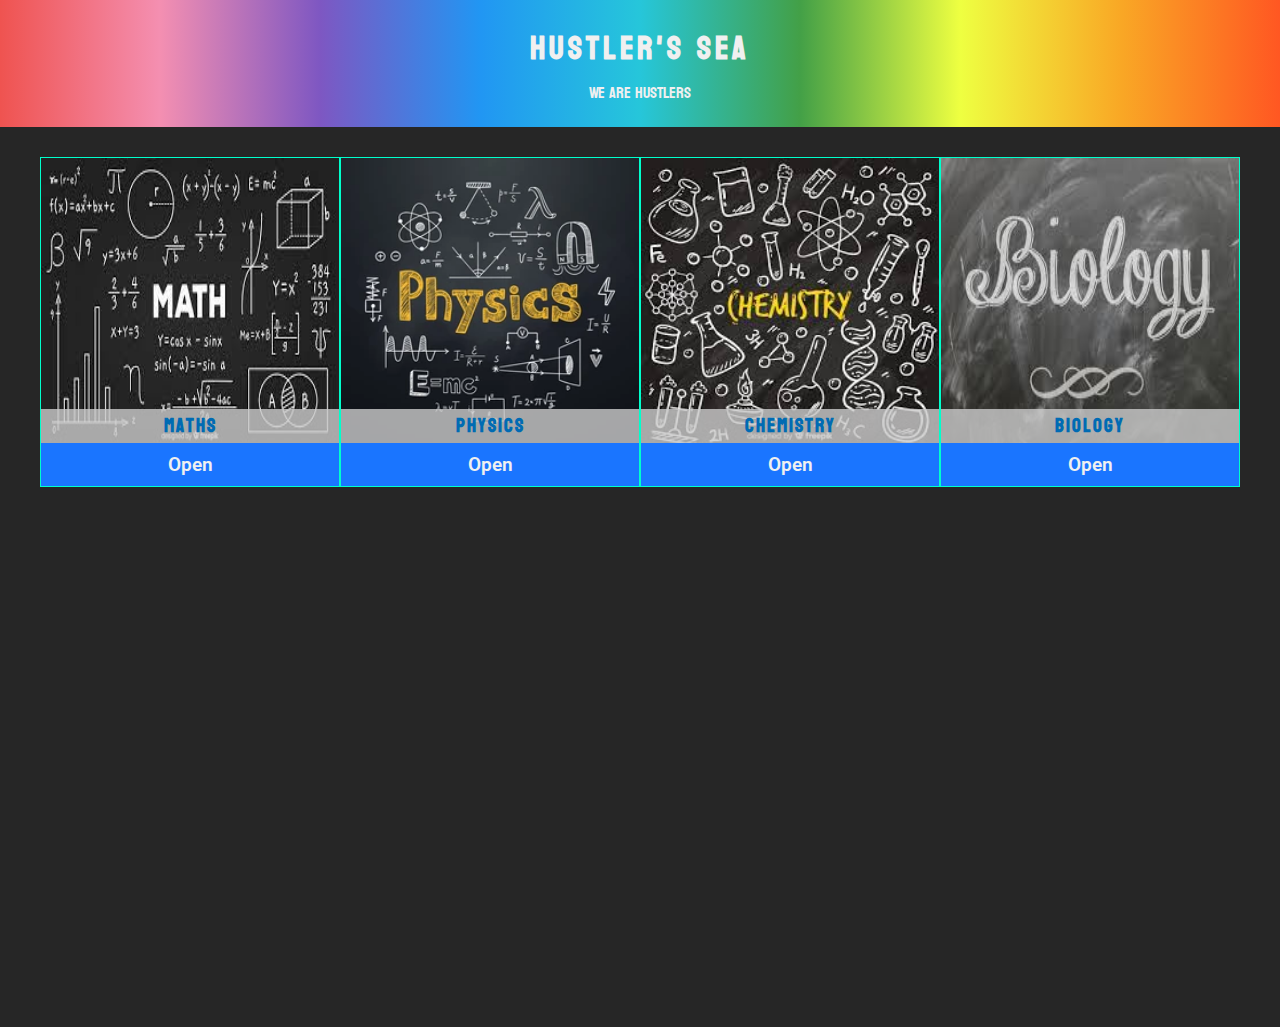
<file: index.html>
<!DOCTYPE html>
<html lang="en">
<head>
    <meta charset="UTF-8">
    <meta http-equiv="X-UA-Compatible" content="IE=edge">
    <meta name="viewport" content="width=device-width, initial-scale=1.0">
    <title>IIT Prep 2023 Design</title>
    <link rel="stylesheet" href="./iitprep.css">
</head>
<body>
    <header>
        <h1>Hustler's Sea</h1>
        <span>We Are Hustlers</span>
    </header>
    <div class="container">
        <div class="columns">
            <div class="card maths">
                <h3>Maths</h3>
                <a href="./Subjects/maths.html" class="btn">Open</a>
            </div>
            <div class="card physics">
                <h3>Physics</h3>
                <a href="./Subjects/physics.html" class="btn">Open</a>
            </div>
            <div class="card chemistry">
                <h3>Chemistry</h3>
                <a href="./Subjects/chemistry.html" class="btn">Open</a>
            </div>
            <div class="card biology">
                <h3>Biology</h3>
                <a href="./Subjects/biology.html" class="btn">Open</a>
            </div>
        </div>
    </div>
</body>
</html>
</file>
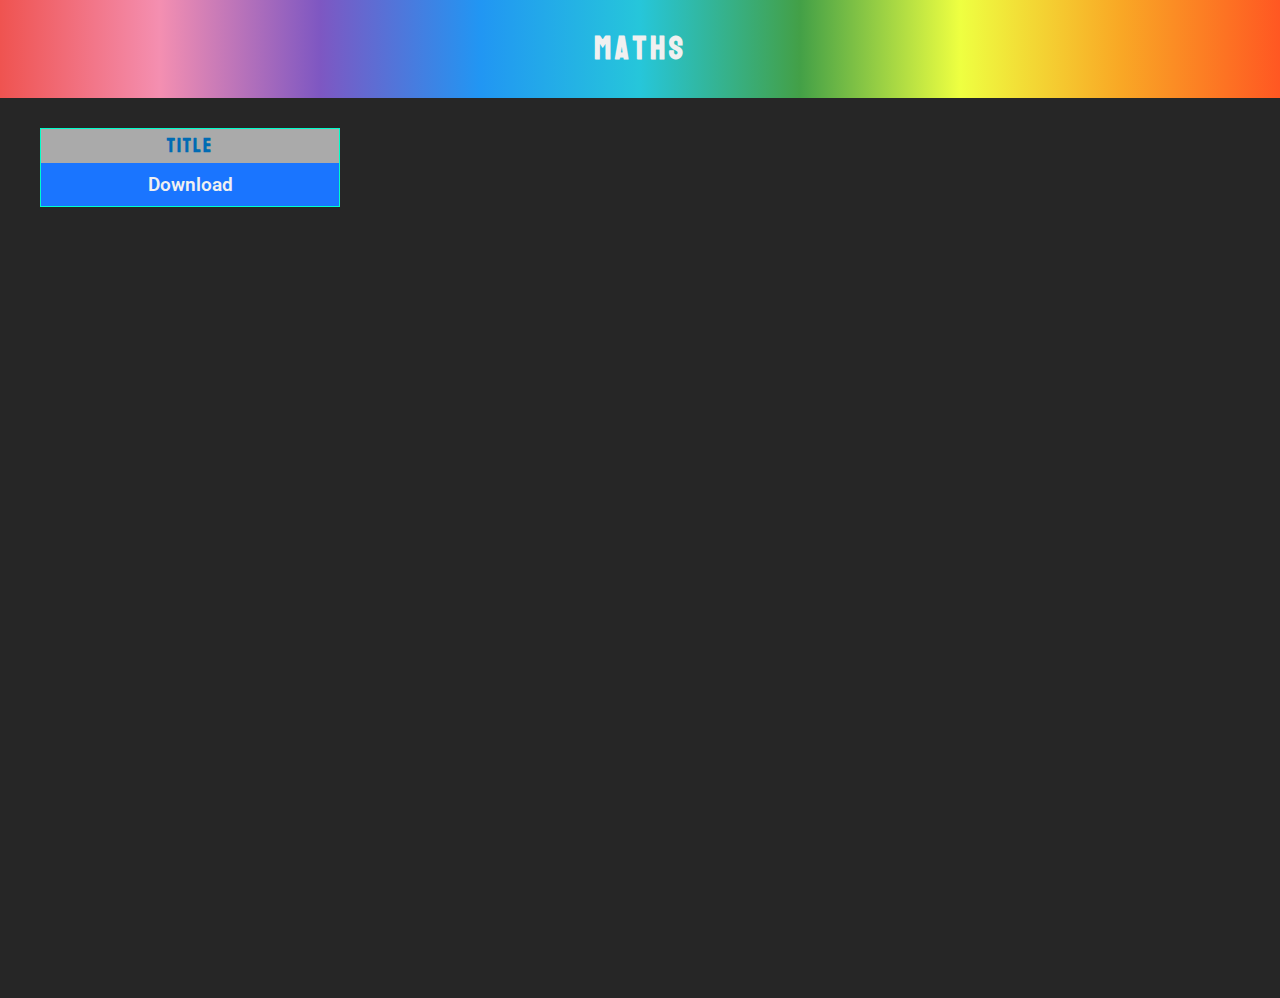
<file: Subjects/biology.html>
<!DOCTYPE html>
<html lang="en">
<head>
    <meta charset="UTF-8">
    <meta http-equiv="X-UA-Compatible" content="IE=edge">
    <meta name="viewport" content="width=device-width, initial-scale=1.0">
    <title>Maths</title>
    <link rel="stylesheet" href="../iitprep.css">
</head>
<body>
    <header>
        <h1>Maths</h1>
    </header>
    <div class="container">
        <div class="columns-grid">
            <div class="card simple-box">
                <h3>Title</h3>
                <a href="../Files/" class="btn" download>Download</a>
            </div>
        </div>
    </div>
</body>
</html>
</file>
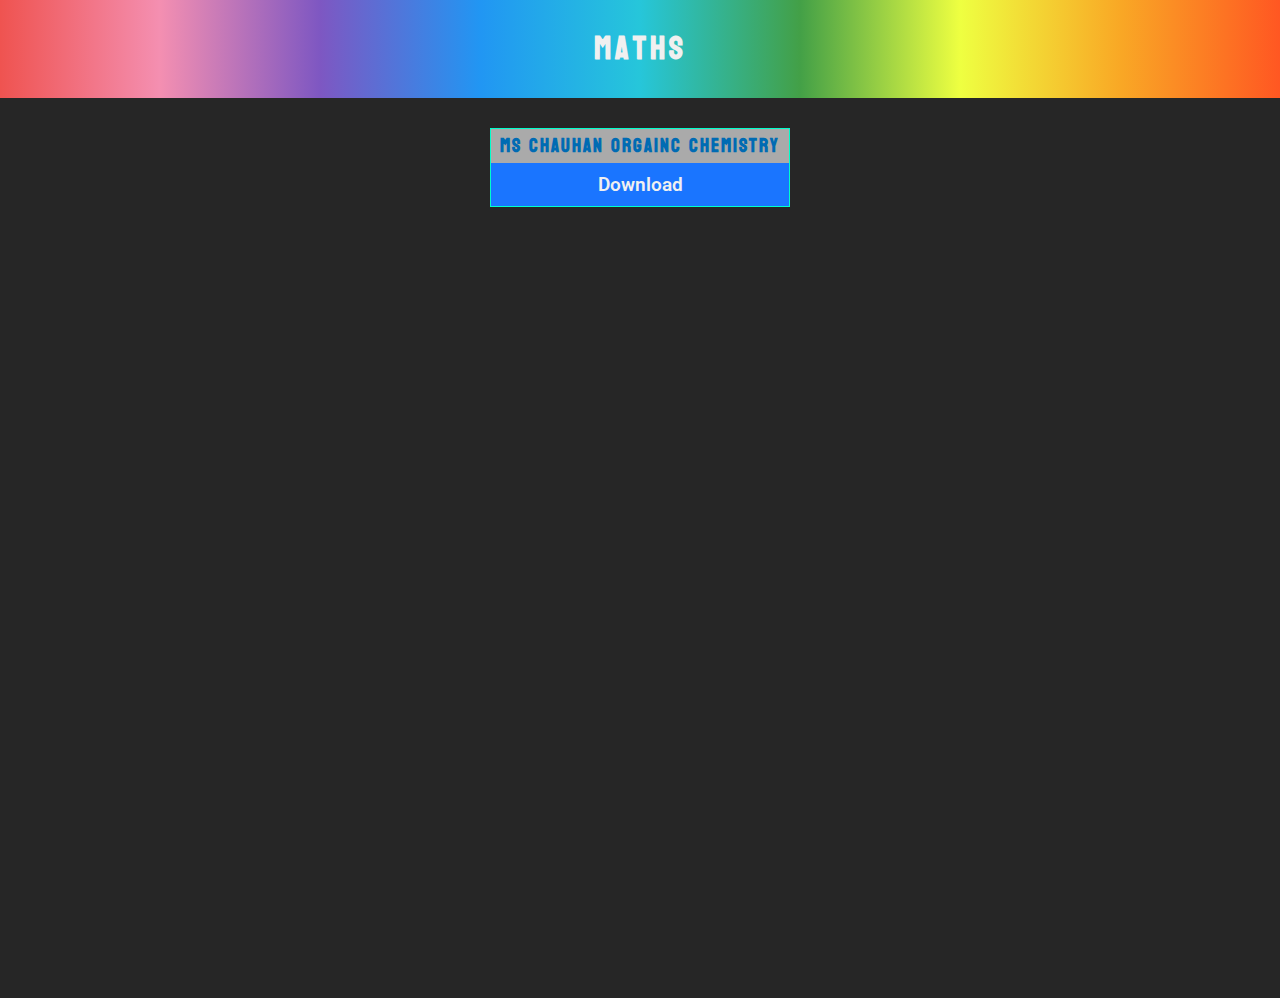
<file: Subjects/chemistry.html>
<!DOCTYPE html>
<html lang="en">
<head>
    <meta charset="UTF-8">
    <meta http-equiv="X-UA-Compatible" content="IE=edge">
    <meta name="viewport" content="width=device-width, initial-scale=1.0">
    <title>Maths</title>
    <link rel="stylesheet" href="../iitprep.css">
</head>
<body>
    <header>
        <h1>Maths</h1>
    </header>
    <div class="container">
        <div class="columns">
            <div class="card simple-box">
                <h3>MS Chauhan Orgainc Chemistry</h3>
                <a href="../Files/Organic-Chemistry-MS-Chauhan.pdf" class="btn" download>Download</a>
            </div>
        </div>
    </div>
</body>
</html>
</file>
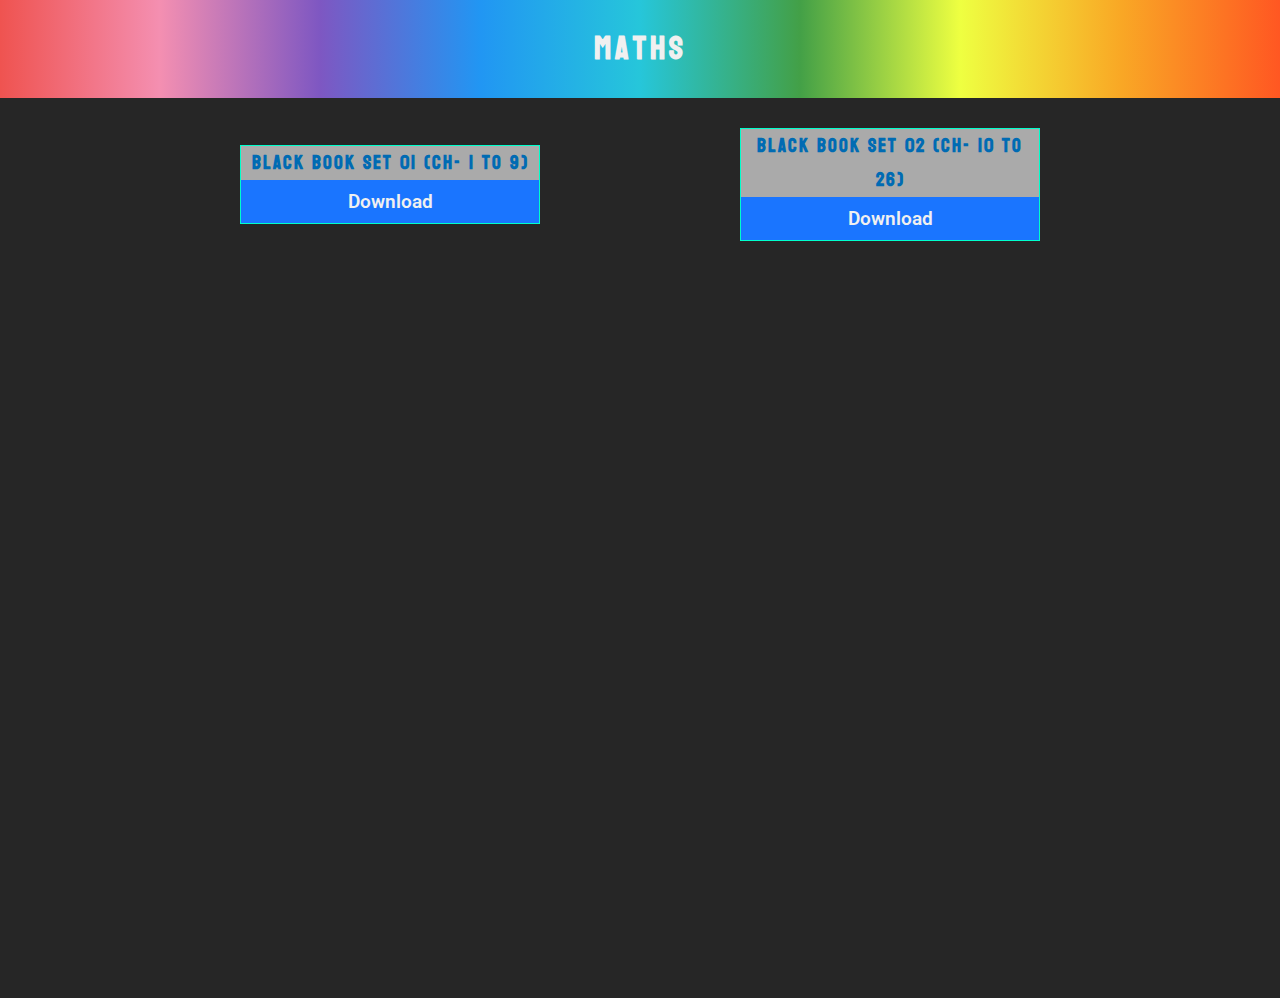
<file: Subjects/maths.html>
<!DOCTYPE html>
<html lang="en">
<head>
    <meta charset="UTF-8">
    <meta http-equiv="X-UA-Compatible" content="IE=edge">
    <meta name="viewport" content="width=device-width, initial-scale=1.0">
    <title>Maths</title>
    <link rel="stylesheet" href="../iitprep.css">
</head>
<body>
    <header>
        <h1>Maths</h1>
    </header>
    <div class="container">
        <div class="columns">
            <div class="card simple-box">
                <h3>Black Book Set 01 (CH- 1 to 9)</h3>
                <a href="../Files/Maths-Black-book-ch-1-09.pdf" class="btn" download>Download</a>
            </div>
            <div class="card simple-box">
                <h3>Black Book Set 02 (CH- 10 to 26)</h3>
                <a href="../Files/Maths-Black-book-ch-10-26.pdf" class="btn" download>Download</a>
            </div>
        </div>
    </div>
</body>
</html>
</file>
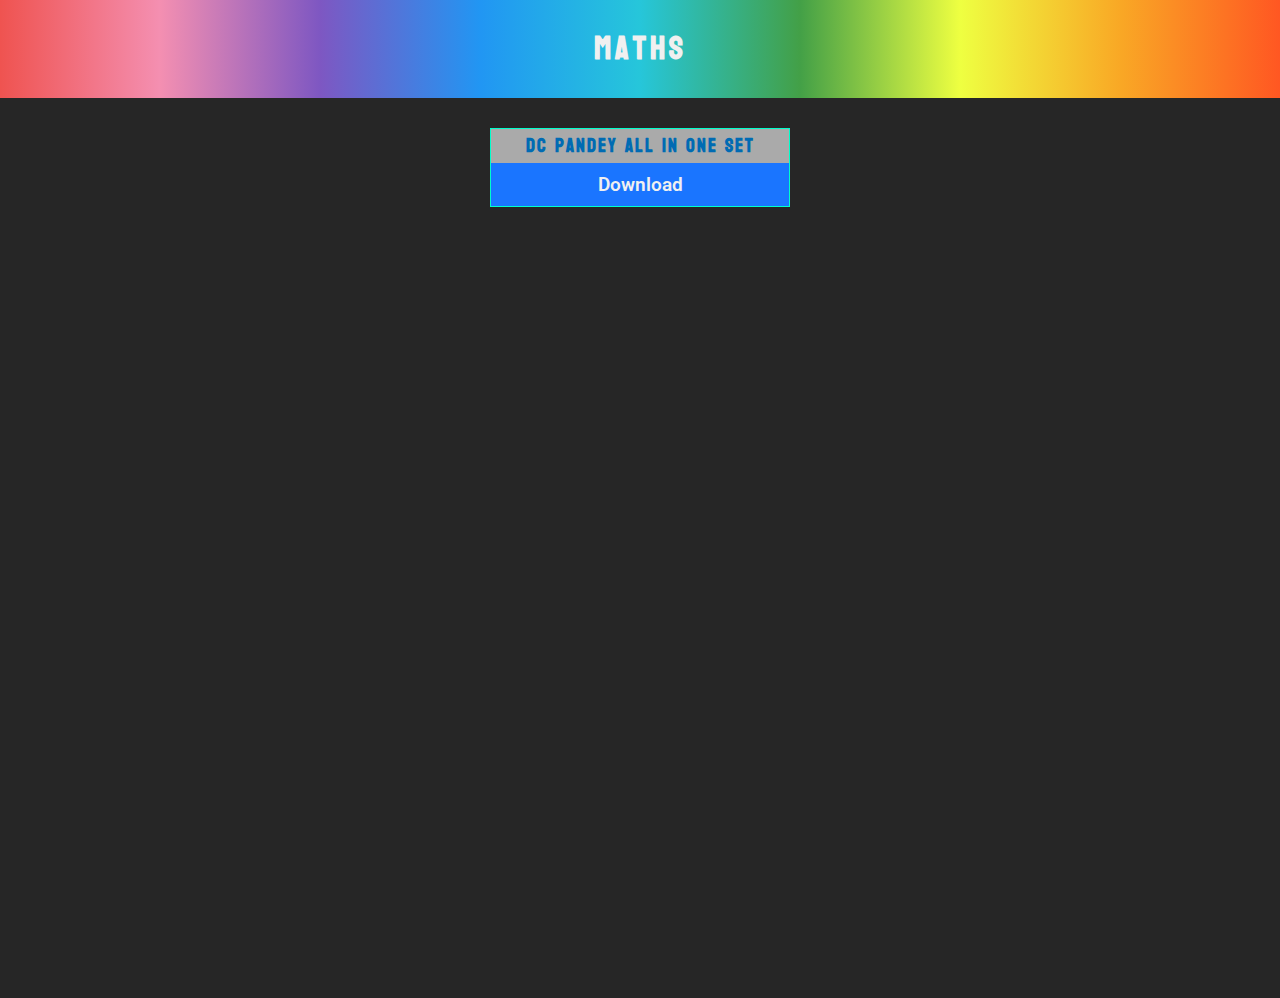
<file: Subjects/physics.html>
<!DOCTYPE html>
<html lang="en">
<head>
    <meta charset="UTF-8">
    <meta http-equiv="X-UA-Compatible" content="IE=edge">
    <meta name="viewport" content="width=device-width, initial-scale=1.0">
    <title>Maths</title>
    <link rel="stylesheet" href="../iitprep.css">
</head>
<body>
    <header>
        <h1>Maths</h1>
    </header>
    <div class="container">
        <div class="columns">
            <div class="card simple-box">
                <h3>DC Pandey ALL in one set</h3>
                <a href="../Files/DC-Pandey-physic-set.zip" class="btn" download>Download</a>
            </div>
        </div>
    </div>
</body>
</html>
</file>
<file: iitprep.css>
@import url('https://fonts.googleapis.com/css2?family=Koulen&family=Roboto:ital,wght@1,300&display=swap');
/* Icons */
@import url("https://cdn.jsdelivr.net/npm/bootstrap-icons@1.9.0/font/bootstrap-icons.css");
*{
    margin: 0;
    padding: 0;
    box-sizing: border-box;
}
header {
    position: sticky;
    top: 0;
    padding: 20px;
    text-align: center;
    font-family: 'Koulen', cursive;
    background: linear-gradient(to right, #ef5350, #f48fb1, #7e57c2, #2196f3, #26c6da, #43a047, #eeff41, #f9a825, #ff5722);
    color: #f0f0f0;
}
header h1 {
    letter-spacing: 4px;
    z-index: 100;
}
.container {
    background-color: #262626;
    color: #2196f3;
    width: 100%;
    height: 100vh;
    display: flex;
    flex-direction: column;
    padding: 30px 40px;
}
.container .card a{
    font-family: 'Roboto', sans-serif;
    text-decoration: none;
    color: #f0f0f0;
    background-color: #1a75ff;
    padding: 10px 20px;
    text-align: center;
    font-weight: 600;
    font-size: larger;
}
.container .card h3 {
    font-family: 'Koulen', cursive;
    letter-spacing: 2px;
    color: #006bb3;
    background-color: #cccc;
}
.columns {
    display: flex;
    justify-content: space-evenly;
    align-items: center;
    flex-flow: row;
    flex-wrap: wrap;
    flex-basis: auto;
}
.card {
    display: block;
    display: flex;
    flex-direction: column;
    border: 1px solid #00ffcc;
    width: 300px;
    height: 330px;
    text-align: center;
    justify-content: end;
    padding: 0px;
}
.card.simple-box {
    height: auto;
}
.card.maths {
    background-image: url("./Images/maths.jpeg");
    background-repeat: no-repeat;
    background-size: 100% 90%;
}
.card.physics {
    background-image: url("./Images/physics.jpg");
    background-repeat: no-repeat;
    background-size: 100% 95%;
}
.card.chemistry {
    background-image: url("./Images/chemistry.jpeg");
    background-repeat: no-repeat;
    background-size: 100% 90%;
}
.card.biology {
    background-image: url("./Images/biology.jpeg");
    background-repeat: no-repeat;
    background-size: 100% 90%;
}
@media screen and (max-width: 600px) {
    header {
        padding: 20px 10px;
    }
    .container {
        padding: 20px;
    }
    .columns {
        grid-template-columns: auto;
        row-gap: 50px;
        justify-content: center;
        align-items: center;
    }
    .card {
        width: 200px;
        height: 230px;
    }
}
</file>
